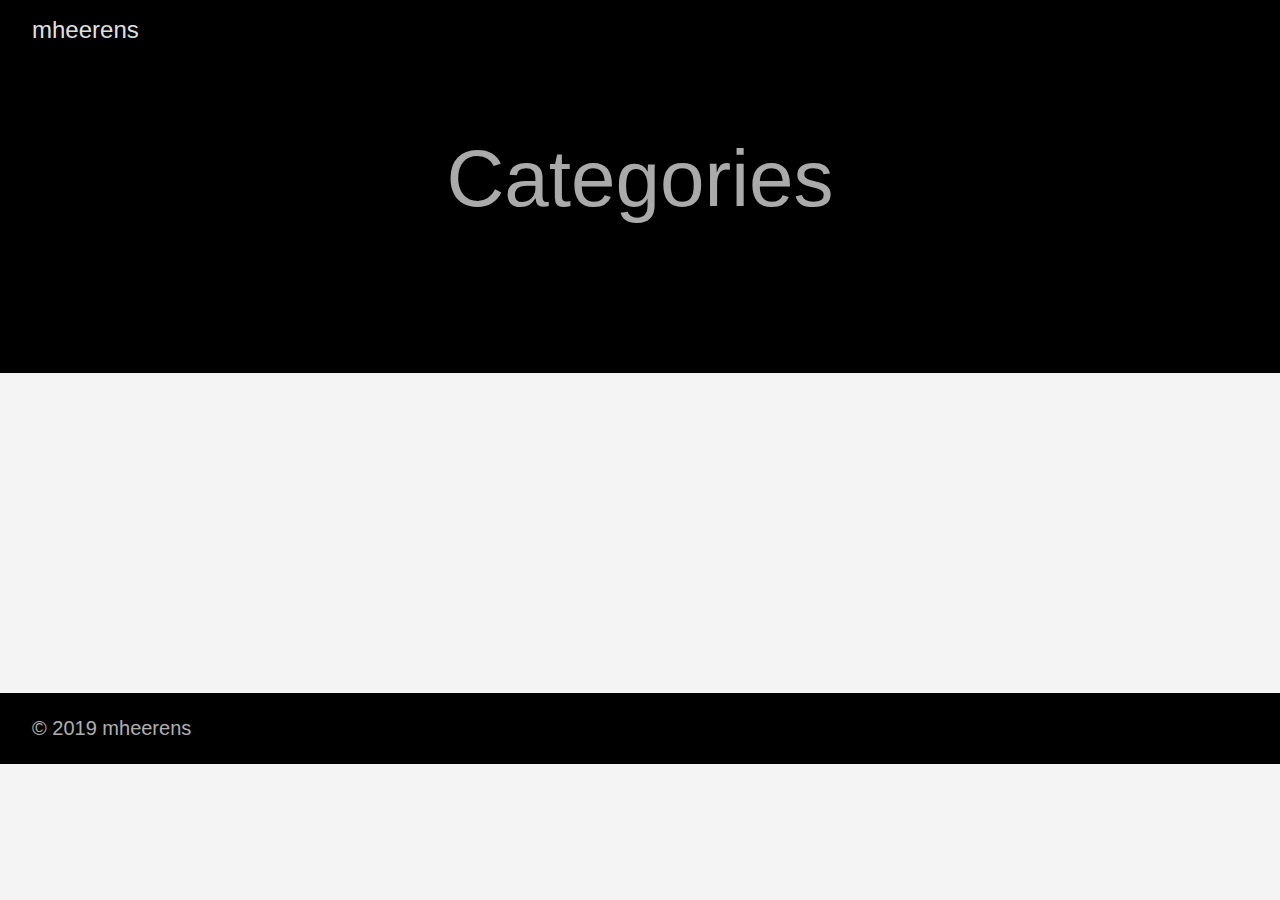
<file: categories/index.html>
<!DOCTYPE html>
<html lang="en-us">
  <head>
    <meta charset="utf-8">
    <meta http-equiv="X-UA-Compatible" content="IE=edge,chrome=1">
    
    <title>mheerens </title>
    <meta name="HandheldFriendly" content="True">
    <meta name="MobileOptimized" content="320">

    <meta name="viewport" content="width=device-width,minimum-scale=1">
    <meta name="generator" content="Hugo 0.53" />
    
    
      <META NAME="ROBOTS" CONTENT="NOINDEX, NOFOLLOW">
    

    
    
      <link href="/dist/css/app.955516233bcafa4d2a1c13cea63c7b50.css" rel="stylesheet">
    

    

    
      
    

    
      <link href="https://mheerens.github.io/categories/index.xml" rel="alternate" type="application/rss+xml" title="mheerens" />
      <link href="https://mheerens.github.io/categories/index.xml" rel="feed" type="application/rss+xml" title="mheerens" />
    

    <meta property="og:title" content="Categories" />
<meta property="og:description" content="" />
<meta property="og:type" content="website" />
<meta property="og:url" content="https://mheerens.github.io/categories/" />

<meta itemprop="name" content="Categories">
<meta itemprop="description" content="">

<meta name="twitter:card" content="summary"/>
<meta name="twitter:title" content="Categories"/>
<meta name="twitter:description" content=""/>

  </head>

  <body class="ma0 avenir bg-near-white">

    

  <header>
    <div class="pb3-m pb6-l bg-black">
      <nav class="pv3 ph3 ph4-ns" role="navigation">
  <div class="flex-l justify-between items-center center">
    <a href="https://mheerens.github.io/" class="f3 fw2 hover-white no-underline white-90 dib">
      mheerens
    </a>
    <div class="flex-l items-center">
      

      
      









    </div>
  </div>
</nav>

      <div class="tc-l pv3 ph3 ph4-ns">
        <h1 class="f2 f-subheadline-l fw2 light-silver mb0 lh-title">
          Categories
        </h1>
        
      </div>
    </div>
  </header>


    <main class="pb7" role="main">
      
    
  <article class="cf pa3 pa4-m pa4-l">
    <div class="measure-wide-l center f4 lh-copy nested-copy-line-height nested-links nested-img mid-gray">
      
    </div>
  </article>
  <div class="mw8 center">
    <section class="ph4">
      
    </section>
  </div>

    </main>
    <footer class="bg-black bottom-0 w-100 pa3" role="contentinfo">
  <div class="flex justify-between">
  <a class="f4 fw4 hover-white no-underline white-70 dn dib-ns pv2 ph3" href="https://mheerens.github.io/" >
    &copy; 2019 mheerens
  </a>
    <div>








</div>
  </div>
</footer>

    

  <script src="/dist/js/app.3fc0f988d21662902933.js"></script>


  </body>
</html>
</file>
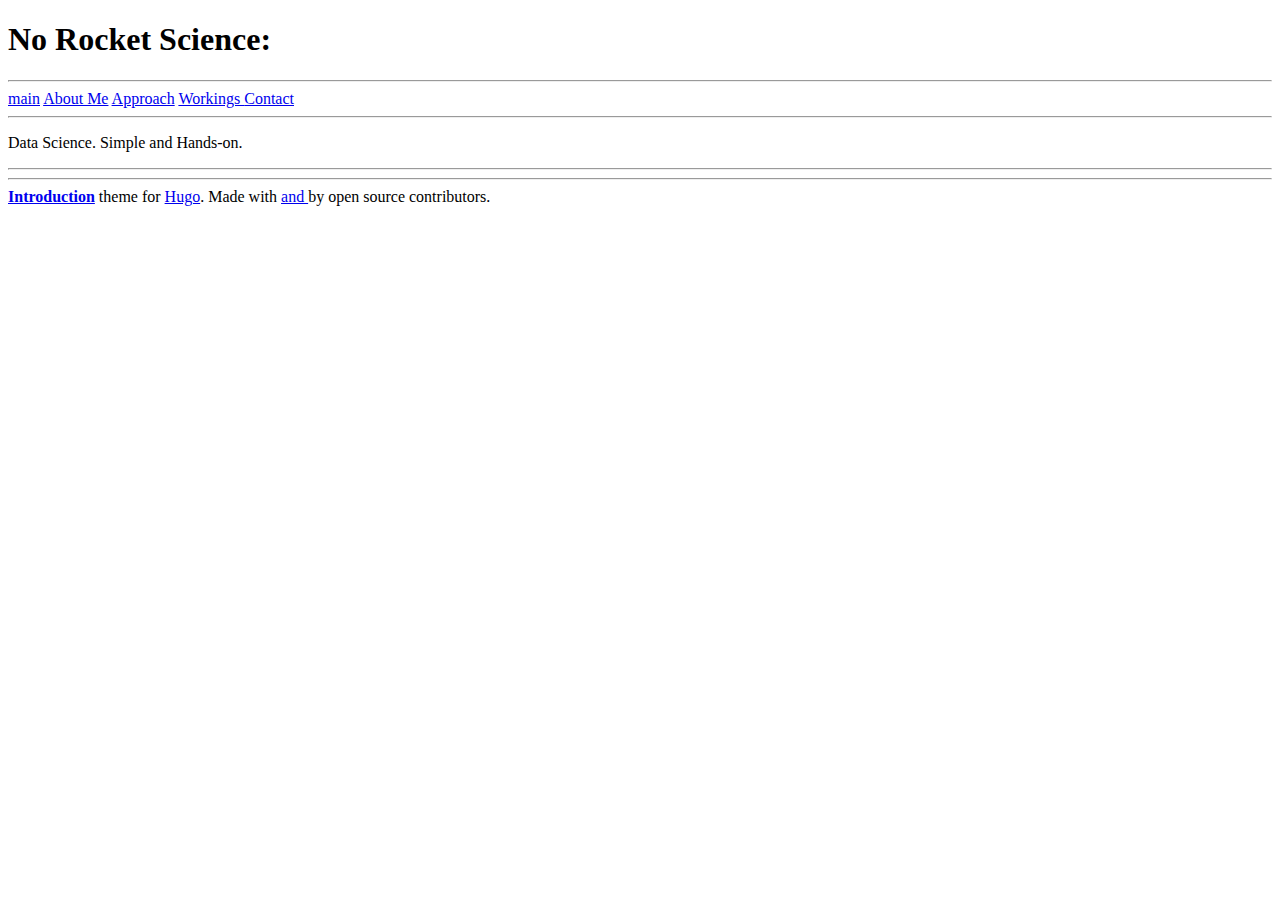
<file: home/index.html>
<!DOCTYPE html>
<html lang="en-us">
    <head>
        
        <meta charset="utf-8">
<meta http-equiv="X-UA-Compatible" content="chrome=1">
<meta name="HandheldFriendly" content="True">
<meta name="MobileOptimized" content="320">
<meta name="viewport" content="width=device-width, initial-scale=1.0">
<meta name="referrer" content="no-referrer">
<meta name="description" content="Matthias Heerens Data Science">
<title>
No Rocket Science: - M.Heerens
</title>



        <meta property="og:title" content="No Rocket Science: - M.Heerens" />
<meta property="og:type" content="website" />
<meta property="og:description" content="Matthias Heerens Data Science"/>
<meta property="og:url" content="https://mheerens.github.io/home/"/>
<meta property="og:site_name" content="M.Heerens"/>



<meta property="og:image" content="https://mheerens.github.io/home/profile.JPG"/>



        
<link rel="shortcut icon" href="/img/fav.ico">


        





<link rel="stylesheet" href="https://mheerens.github.io/css/main.min.1a82a1fc27df83a2fe44b1f2e469ddd3d872022b36d876b7b772a1e6f02e9743.css" integrity="sha256-GoKh/Cffg6L&#43;RLHy5Gnd09hyAis22Ha3t3Kh5vAul0M=" media="screen">





        
        
        
        
    </head>
    <body>
        <section id="top" class="section">
            
            <div class="container hero  fade-in one ">
                
                <h1 class="bold-title is-1">No Rocket Science:</h1>
                
            </div>
            
            <div class="section  fade-in two ">
                
<div class="container">
    <hr>
    <nav class="navbar" role="navigation" aria-label="main navigation">
        
        <a role="button" class="navbar-burger" data-target="navMenu" aria-label="menu" aria-expanded="false" >
          <span aria-hidden="true"></span>
          <span aria-hidden="true"></span>
          <span aria-hidden="true"></span>
        </a>
        <div class="navbar-menu " id="navMenu">
            
            
            
            
            <a class="navbar-item" href="/">main</a>
            

            
            
            
            <a class="navbar-item" href="/#about">About Me</a>
            
            
            
            
            
            <a class="navbar-item" href="/#approach">Approach</a>
            
            
            

            
            
            
            
            
            <a class="navbar-item" href="https://mheerens.github.io/projects/">
                
                Workings
                
            </a>
            
            
            

            
            
            
            

            
            
            <a class="navbar-item" href="/#contact">Contact</a>
            
            

            
            
            

            
            
        </div>
    </nav>
    <hr>
</div>



                
    <div class="container markdown top-pad">
        <p>Data Science. Simple and Hands-on.</p>

    </div>
    
    <div class="disqus">
        
    </div>


                
                <div class="container">
    <hr>
</div>
<div class="container has-text-centered top-pad">
    <a href="#top">
        <i class="fa fa-arrow-up"></i>
    </a>
</div>

<div class="container">
    <hr>
</div>

                <div class="section" id="footer">
    <div class="container has-text-centered">
    
        <span class="footer-text">
            <a href="https://github.com/vickylai/hugo-theme-introduction/"><strong>Introduction</strong></a> theme for <a href="http://gohugo.io/">Hugo</a>. Made with <a href="https://vickylai.com"><i class="fa fa-heart"></i> and <i class="fa fa-coffee"></i></a> by open source contributors.
        </span>
    
    </div>
</div>

                
            </div>
        </section>
        
        


<script src="https://mheerens.github.io/js/bundle.de41dbd1ea81f3d2ee40d9416447ace9ba9078ad7a3b7e8995a7890885ed83c7.js" integrity="sha256-3kHb0eqB89LuQNlBZEes6bqQeK16O36JlaeJCIXtg8c="></script>



        
        
        
        
    </body>
</html>
</file>
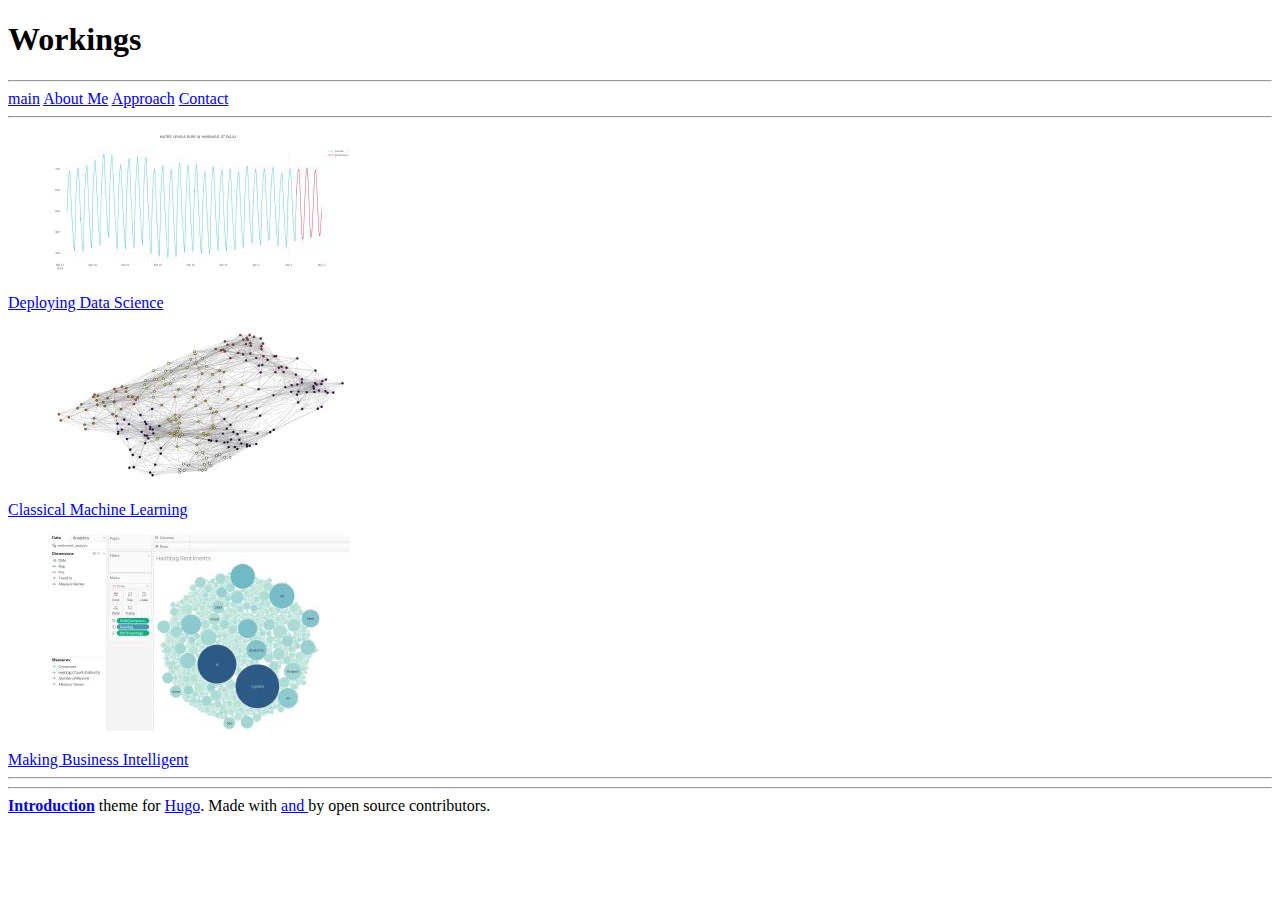
<file: projects/index.html>
<!DOCTYPE html>
<html lang="en-us">
    <head>
        
        <meta charset="utf-8">
<meta http-equiv="X-UA-Compatible" content="chrome=1">
<meta name="HandheldFriendly" content="True">
<meta name="MobileOptimized" content="320">
<meta name="viewport" content="width=device-width, initial-scale=1.0">
<meta name="referrer" content="no-referrer">
<meta name="description" content="Matthias Heerens Data Science">
<title>
Workings - M.Heerens
</title>


  <link href="https://mheerens.github.io/projects/index.xml" rel="alternate" type="application/rss+xml" title="M.Heerens" />


        <meta property="og:title" content="Workings - M.Heerens" />
<meta property="og:type" content="website" />
<meta property="og:description" content="Matthias Heerens Data Science"/>
<meta property="og:url" content="https://mheerens.github.io/projects/"/>
<meta property="og:site_name" content="M.Heerens"/>




<meta property="og:image" content="https://mheerens.github.io/home/profile.JPG"/>




        
<link rel="shortcut icon" href="/img/fav.ico">


        





<link rel="stylesheet" href="https://mheerens.github.io/css/main.min.1a82a1fc27df83a2fe44b1f2e469ddd3d872022b36d876b7b772a1e6f02e9743.css" integrity="sha256-GoKh/Cffg6L&#43;RLHy5Gnd09hyAis22Ha3t3Kh5vAul0M=" media="screen">





        
        
        
        
    </head>
    <body>
        <section id="top" class="section">
            
            <div class="container hero  fade-in one ">
                
                <h1 class="bold-title is-1">Workings</h1>
                
            </div>
            
            <div class="section  fade-in two ">
                
<div class="container">
    <hr>
    <nav class="navbar" role="navigation" aria-label="main navigation">
        
        <a role="button" class="navbar-burger" data-target="navMenu" aria-label="menu" aria-expanded="false" >
          <span aria-hidden="true"></span>
          <span aria-hidden="true"></span>
          <span aria-hidden="true"></span>
        </a>
        <div class="navbar-menu " id="navMenu">
            
            
            
            
            <a class="navbar-item" href="/">main</a>
            

            
            
            
            <a class="navbar-item" href="/#about">About Me</a>
            
            
            
            
            
            <a class="navbar-item" href="/#approach">Approach</a>
            
            
            

            
            

            
            
            
            

            
            
            <a class="navbar-item" href="/#contact">Contact</a>
            
            

            
            
            

            
            
        </div>
    </nav>
    <hr>
</div>



                
    <div class="container markdown top-pad">
        
    </div>
    <div class="container">
        <div class="section">
            <div class="columns is-multiline">
                
                
                
                
                
                <div class="column is-one-third">
                    <div class="card">
                        <div class="card-image">
                            <figure class="image is-3by2">
                                <a href="https://mheerens.github.io/projects/deployment/">
                                    
                                    
                                    
                                    <img src="https://mheerens.github.io/projects/deployment/dashboard_hu17e4c238edc4e2adf6b3accd9373830e_139275_302x0_resize_q75_box.JPG" alt ="dashboard.JPG">
                                    
                                    
                                </a>
                            </figure>
                        </div>
                        <div class="card-content has-text-centered top-pad">
                            <a href="https://mheerens.github.io/projects/deployment/">
                                Deploying Data Science
                            </a>
                        </div>
                    </div>
                </div>
                
                
                
                
                <div class="column is-one-third">
                    <div class="card">
                        <div class="card-image">
                            <figure class="image is-3by2">
                                <a href="https://mheerens.github.io/projects/machine-learning/">
                                    
                                    
                                    
                                    <img src="https://mheerens.github.io/projects/machine-learning/network_hu17e4c238edc4e2adf6b3accd9373830e_138683_302x0_resize_q75_box.JPG" alt ="network.JPG">
                                    
                                    
                                </a>
                            </figure>
                        </div>
                        <div class="card-content has-text-centered top-pad">
                            <a href="https://mheerens.github.io/projects/machine-learning/">
                                Classical Machine Learning
                            </a>
                        </div>
                    </div>
                </div>
                
                
                
                
                <div class="column is-one-third">
                    <div class="card">
                        <div class="card-image">
                            <figure class="image is-3by2">
                                <a href="https://mheerens.github.io/projects/business-intelligence/">
                                    
                                    
                                    
                                    <img src="https://mheerens.github.io/projects/business-intelligence/tableau_hu17e4c238edc4e2adf6b3accd9373830e_111925_302x0_resize_q75_box.JPG" alt ="tableau.JPG">
                                    
                                    
                                </a>
                            </figure>
                        </div>
                        <div class="card-content has-text-centered top-pad">
                            <a href="https://mheerens.github.io/projects/business-intelligence/">
                                Making Business Intelligent
                            </a>
                        </div>
                    </div>
                </div>
                
            </div>
        </div>
    </div>


                
                <div class="container">
    <hr>
</div>
<div class="container has-text-centered top-pad">
    <a href="#top">
        <i class="fa fa-arrow-up"></i>
    </a>
</div>

<div class="container">
    <hr>
</div>

                <div class="section" id="footer">
    <div class="container has-text-centered">
    
        <span class="footer-text">
            <a href="https://github.com/vickylai/hugo-theme-introduction/"><strong>Introduction</strong></a> theme for <a href="http://gohugo.io/">Hugo</a>. Made with <a href="https://vickylai.com"><i class="fa fa-heart"></i> and <i class="fa fa-coffee"></i></a> by open source contributors.
        </span>
    
    </div>
</div>

                
            </div>
        </section>
        
        


<script src="https://mheerens.github.io/js/bundle.de41dbd1ea81f3d2ee40d9416447ace9ba9078ad7a3b7e8995a7890885ed83c7.js" integrity="sha256-3kHb0eqB89LuQNlBZEes6bqQeK16O36JlaeJCIXtg8c="></script>



        
        
        
        
    </body>
</html>
</file>
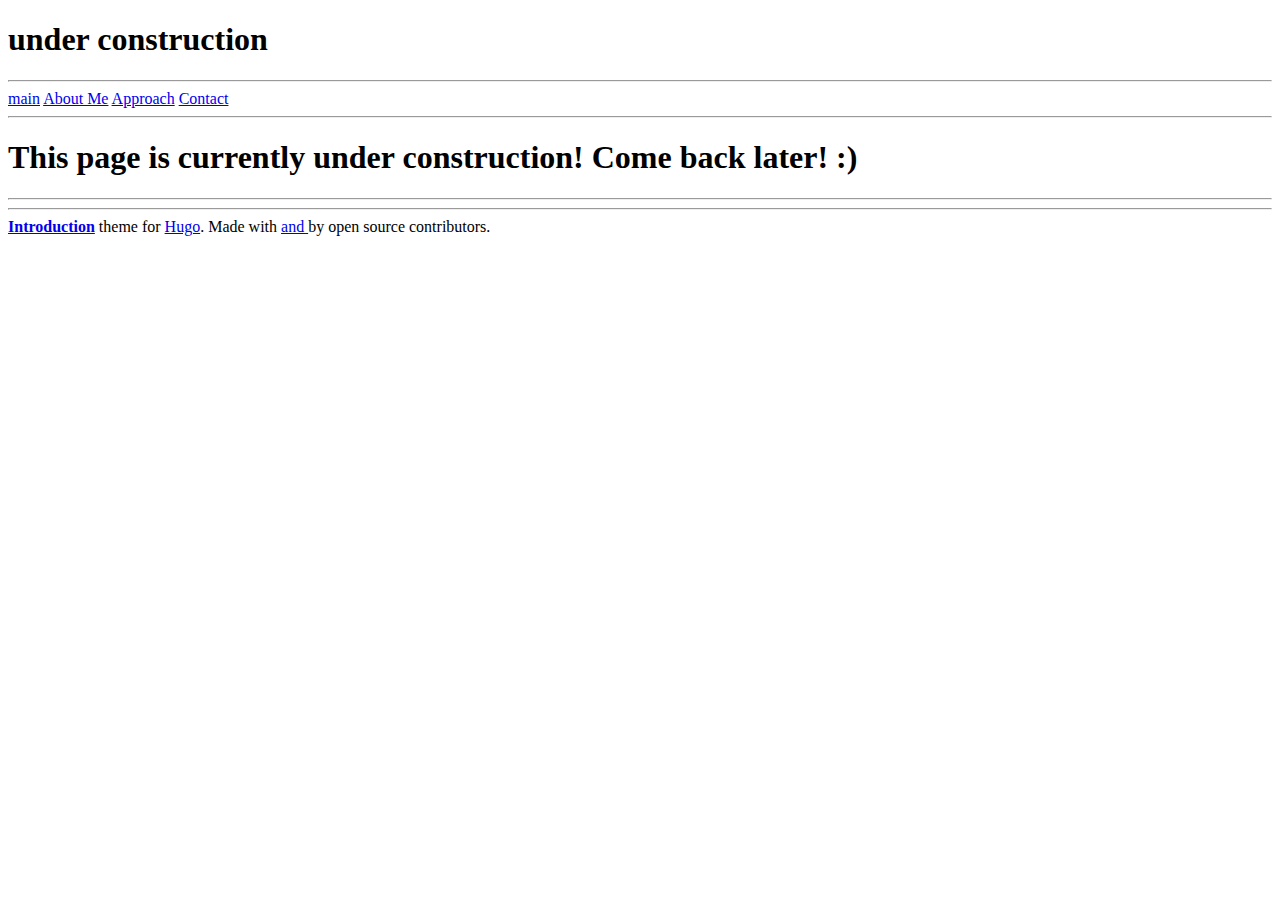
<file: posts/test1/index.html>
<!DOCTYPE html>
<html lang="en-us">
    <head>
        
        <meta charset="utf-8">
<meta http-equiv="X-UA-Compatible" content="chrome=1">
<meta name="HandheldFriendly" content="True">
<meta name="MobileOptimized" content="320">
<meta name="viewport" content="width=device-width, initial-scale=1.0">
<meta name="referrer" content="no-referrer">
<meta name="description" content="Website Description">
<title>
under construction - M.Heerens
</title>



        <meta property="og:title" content="under construction - M.Heerens" />
<meta property="og:type" content="website" />
<meta property="og:description" content="Website Description"/>
<meta property="og:url" content="https://mheerens.github.io/posts/test1/"/>
<meta property="og:site_name" content="M.Heerens"/>




<meta property="og:image" content="https://mheerens.github.io/home/profile.JPG"/>




        
<link rel="shortcut icon" href="/img/fav.ico">


        





<link rel="stylesheet" href="https://mheerens.github.io/css/main.min.1a82a1fc27df83a2fe44b1f2e469ddd3d872022b36d876b7b772a1e6f02e9743.css" integrity="sha256-GoKh/Cffg6L&#43;RLHy5Gnd09hyAis22Ha3t3Kh5vAul0M=" media="screen">





        
        
        
        
    </head>
    <body>
        <section id="top" class="section">
            
            <div class="container hero  fade-in one ">
                
                <h1 class="bold-title is-1">under construction</h1>
                
            </div>
            
            <div class="section  fade-in two ">
                
<div class="container">
    <hr>
    <nav class="navbar" role="navigation" aria-label="main navigation">
        
        <a role="button" class="navbar-burger" data-target="navMenu" aria-label="menu" aria-expanded="false" >
          <span aria-hidden="true"></span>
          <span aria-hidden="true"></span>
          <span aria-hidden="true"></span>
        </a>
        <div class="navbar-menu " id="navMenu">
            
            
            
            
            <a class="navbar-item" href="/">main</a>
            

            
            
            
            <a class="navbar-item" href="/#about">About Me</a>
            
            
            
            
            
            <a class="navbar-item" href="/#approach">Approach</a>
            
            
            

            
            
            
            

            
            
            
            

            
            
            <a class="navbar-item" href="/#contact">Contact</a>
            
            

            
            
            

            
            
        </div>
    </nav>
    <hr>
</div>



                
    <div class="container markdown top-pad">
        

<h1 id="this-page-is-currently-under-construction-come-back-later">This page is currently under construction! Come back later! :)</h1>

    </div>
    
    <div class="disqus">
        
    </div>


                
                <div class="container">
    <hr>
</div>
<div class="container has-text-centered top-pad">
    <a href="#top">
        <i class="fa fa-arrow-up"></i>
    </a>
</div>

<div class="container">
    <hr>
</div>

                <div class="section" id="footer">
    <div class="container has-text-centered">
    
        <span class="footer-text">
            <a href="https://github.com/vickylai/hugo-theme-introduction/"><strong>Introduction</strong></a> theme for <a href="http://gohugo.io/">Hugo</a>. Made with <a href="https://vickylai.com"><i class="fa fa-heart"></i> and <i class="fa fa-coffee"></i></a> by open source contributors.
        </span>
    
    </div>
</div>

                
            </div>
        </section>
        
        


<script src="https://mheerens.github.io/js/bundle.de41dbd1ea81f3d2ee40d9416447ace9ba9078ad7a3b7e8995a7890885ed83c7.js" integrity="sha256-3kHb0eqB89LuQNlBZEes6bqQeK16O36JlaeJCIXtg8c="></script>



        
        
        
        
    </body>
</html>
</file>
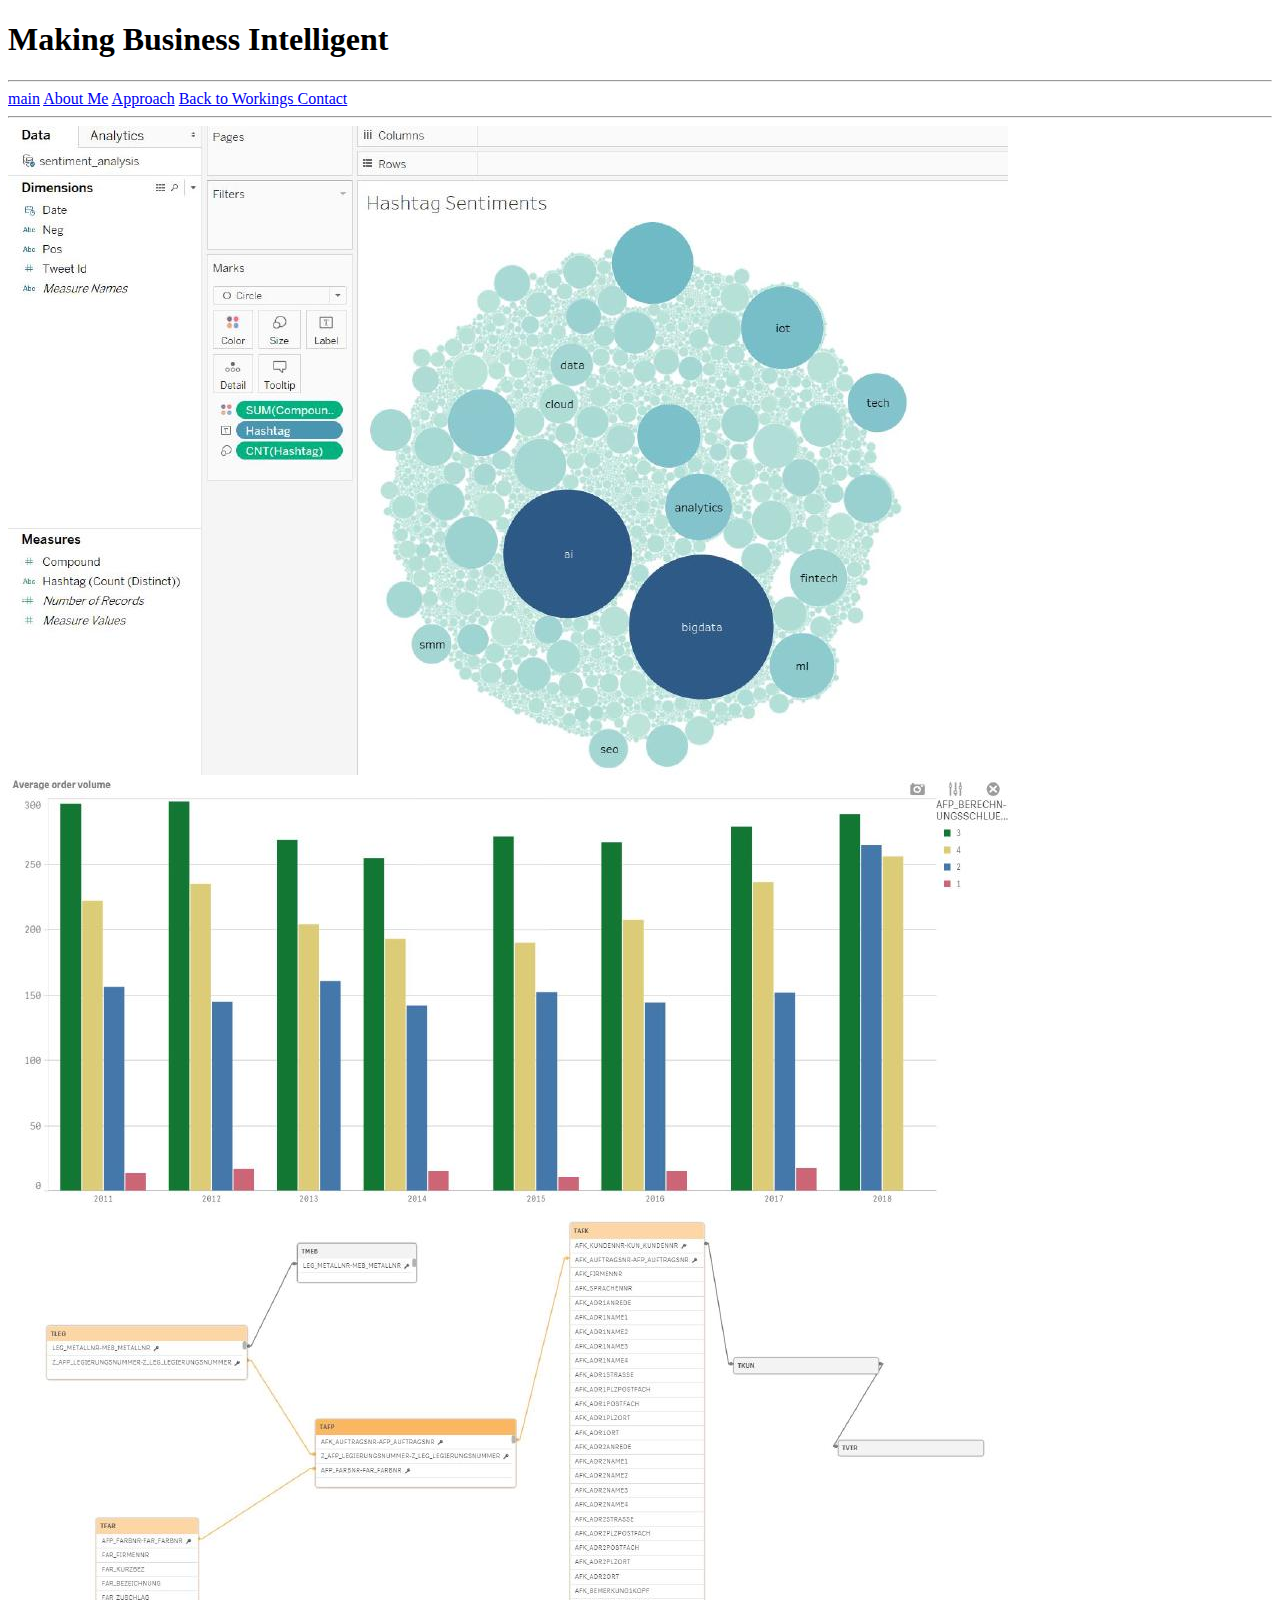
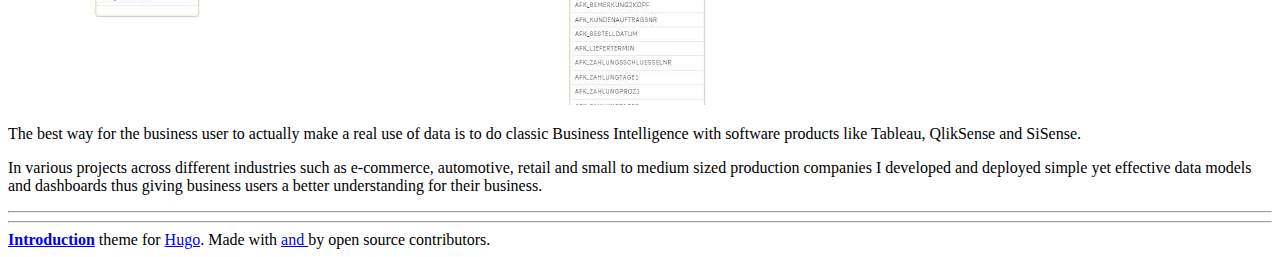
<file: projects/business-intelligence/index.html>
<!DOCTYPE html>
<html lang="en-us">
    <head>
        
        <meta charset="utf-8">
<meta http-equiv="X-UA-Compatible" content="chrome=1">
<meta name="HandheldFriendly" content="True">
<meta name="MobileOptimized" content="320">
<meta name="viewport" content="width=device-width, initial-scale=1.0">
<meta name="referrer" content="no-referrer">
<meta name="description" content="Matthias Heerens Data Science">
<title>
Making Business Intelligent - M.Heerens
</title>



        <meta property="og:title" content="Making Business Intelligent - M.Heerens" />
<meta property="og:type" content="website" />
<meta property="og:description" content="Matthias Heerens Data Science"/>
<meta property="og:url" content="https://mheerens.github.io/projects/business-intelligence/"/>
<meta property="og:site_name" content="M.Heerens"/>



<meta property="og:image" content="https://mheerens.github.io/projects/business-intelligence/tableau.JPG"/>

<meta property="og:image" content="https://mheerens.github.io/projects/business-intelligence/dash1.JPG"/>

<meta property="og:image" content="https://mheerens.github.io/projects/business-intelligence/diagram.JPG"/>



        
<link rel="shortcut icon" href="/img/fav.ico">


        





<link rel="stylesheet" href="https://mheerens.github.io/css/main.min.1a82a1fc27df83a2fe44b1f2e469ddd3d872022b36d876b7b772a1e6f02e9743.css" integrity="sha256-GoKh/Cffg6L&#43;RLHy5Gnd09hyAis22Ha3t3Kh5vAul0M=" media="screen">





        
        
        



<link rel="stylesheet" href="https://mheerens.github.io/styles/owlCarousel.min.fb3b2db7ac73c4ba8d021450bcf5556ff7385dfd0c1ee5fb4a69c75f41f2fd29.css" integrity="sha256-&#43;zstt6xzxLqNAhRQvPVVb/c4Xf0MHuX7SmnHX0Hy/Sk=" media="screen">


    </head>
    <body>
        <section id="top" class="section">
            
            <div class="container hero  fade-in one ">
                
                <h1 class="bold-title is-1">Making Business Intelligent</h1>
                
            </div>
            
            <div class="section  fade-in two ">
                
<div class="container">
    <hr>
    <nav class="navbar" role="navigation" aria-label="main navigation">
        
        <a role="button" class="navbar-burger" data-target="navMenu" aria-label="menu" aria-expanded="false" >
          <span aria-hidden="true"></span>
          <span aria-hidden="true"></span>
          <span aria-hidden="true"></span>
        </a>
        <div class="navbar-menu " id="navMenu">
            
            
            
            
            <a class="navbar-item" href="/">main</a>
            

            
            
            
            <a class="navbar-item" href="/#about">About Me</a>
            
            
            
            
            
            <a class="navbar-item" href="/#approach">Approach</a>
            
            
            

            
            
            
            
            
            <a class="navbar-item" href="https://mheerens.github.io/projects/">
                
                Back to Workings
                
            </a>
            
            
            

            
            
            
            

            
            
            <a class="navbar-item" href="/#contact">Contact</a>
            
            

            
            
            

            
            
        </div>
    </nav>
    <hr>
</div>



                
    <div class="container markdown top-pad">
        
        <div class="has-text-centered">
            
            
            <div class="owl-carousel owl-theme">
            
                
                    
                    
                    <div class="item owl-height">
                    
                        <img src="/projects/business-intelligence/tableau_hu17e4c238edc4e2adf6b3accd9373830e_111925_1000x0_resize_q75_box.JPG" class="img-responsive" alt="tableau.JPG">
                    
                    </div>
                    
                
                    
                    
                    <div class="item owl-height">
                    
                        <img src="/projects/business-intelligence/dash1_hu17e4c238edc4e2adf6b3accd9373830e_104358_1000x0_resize_q75_box.JPG" class="img-responsive" alt="dash1.JPG">
                    
                    </div>
                    
                
                    
                    
                    <div class="item owl-height">
                    
                        <img src="/projects/business-intelligence/diagram_hu17e4c238edc4e2adf6b3accd9373830e_100392_1000x0_resize_q75_box.JPG" class="img-responsive" alt="diagram.JPG">
                    
                    </div>
                    
                
            
            </div>
            
        </div>
        
        <p>The best way for the business user to actually make a real use of data is to do classic Business Intelligence with software products like Tableau, QlikSense and SiSense.</p>

<p>In various projects across different industries such as e-commerce, automotive, retail and small to medium sized production companies I developed and deployed simple yet effective data models and dashboards thus giving business users a better understanding for their business.</p>

    </div>
    
    <div class="disqus">
        
    </div>


                
                <div class="container">
    <hr>
</div>
<div class="container has-text-centered top-pad">
    <a href="#top">
        <i class="fa fa-arrow-up"></i>
    </a>
</div>

<div class="container">
    <hr>
</div>

                <div class="section" id="footer">
    <div class="container has-text-centered">
    
        <span class="footer-text">
            <a href="https://github.com/vickylai/hugo-theme-introduction/"><strong>Introduction</strong></a> theme for <a href="http://gohugo.io/">Hugo</a>. Made with <a href="https://vickylai.com"><i class="fa fa-heart"></i> and <i class="fa fa-coffee"></i></a> by open source contributors.
        </span>
    
    </div>
</div>

                
            </div>
        </section>
        
        


<script src="https://mheerens.github.io/js/bundle.de41dbd1ea81f3d2ee40d9416447ace9ba9078ad7a3b7e8995a7890885ed83c7.js" integrity="sha256-3kHb0eqB89LuQNlBZEes6bqQeK16O36JlaeJCIXtg8c="></script>



        
        
        



<script src="https://mheerens.github.io/js/bundleOwlCarousel.923d95558882cc4066f34d45d6f1597ab8f7c372f674e0c9c4637f7d06a3709d.js" integrity="sha256-kj2VVYiCzEBm801F1vFZerj3w3L2dODJxGN/fQajcJ0="></script>


    </body>
</html>
</file>
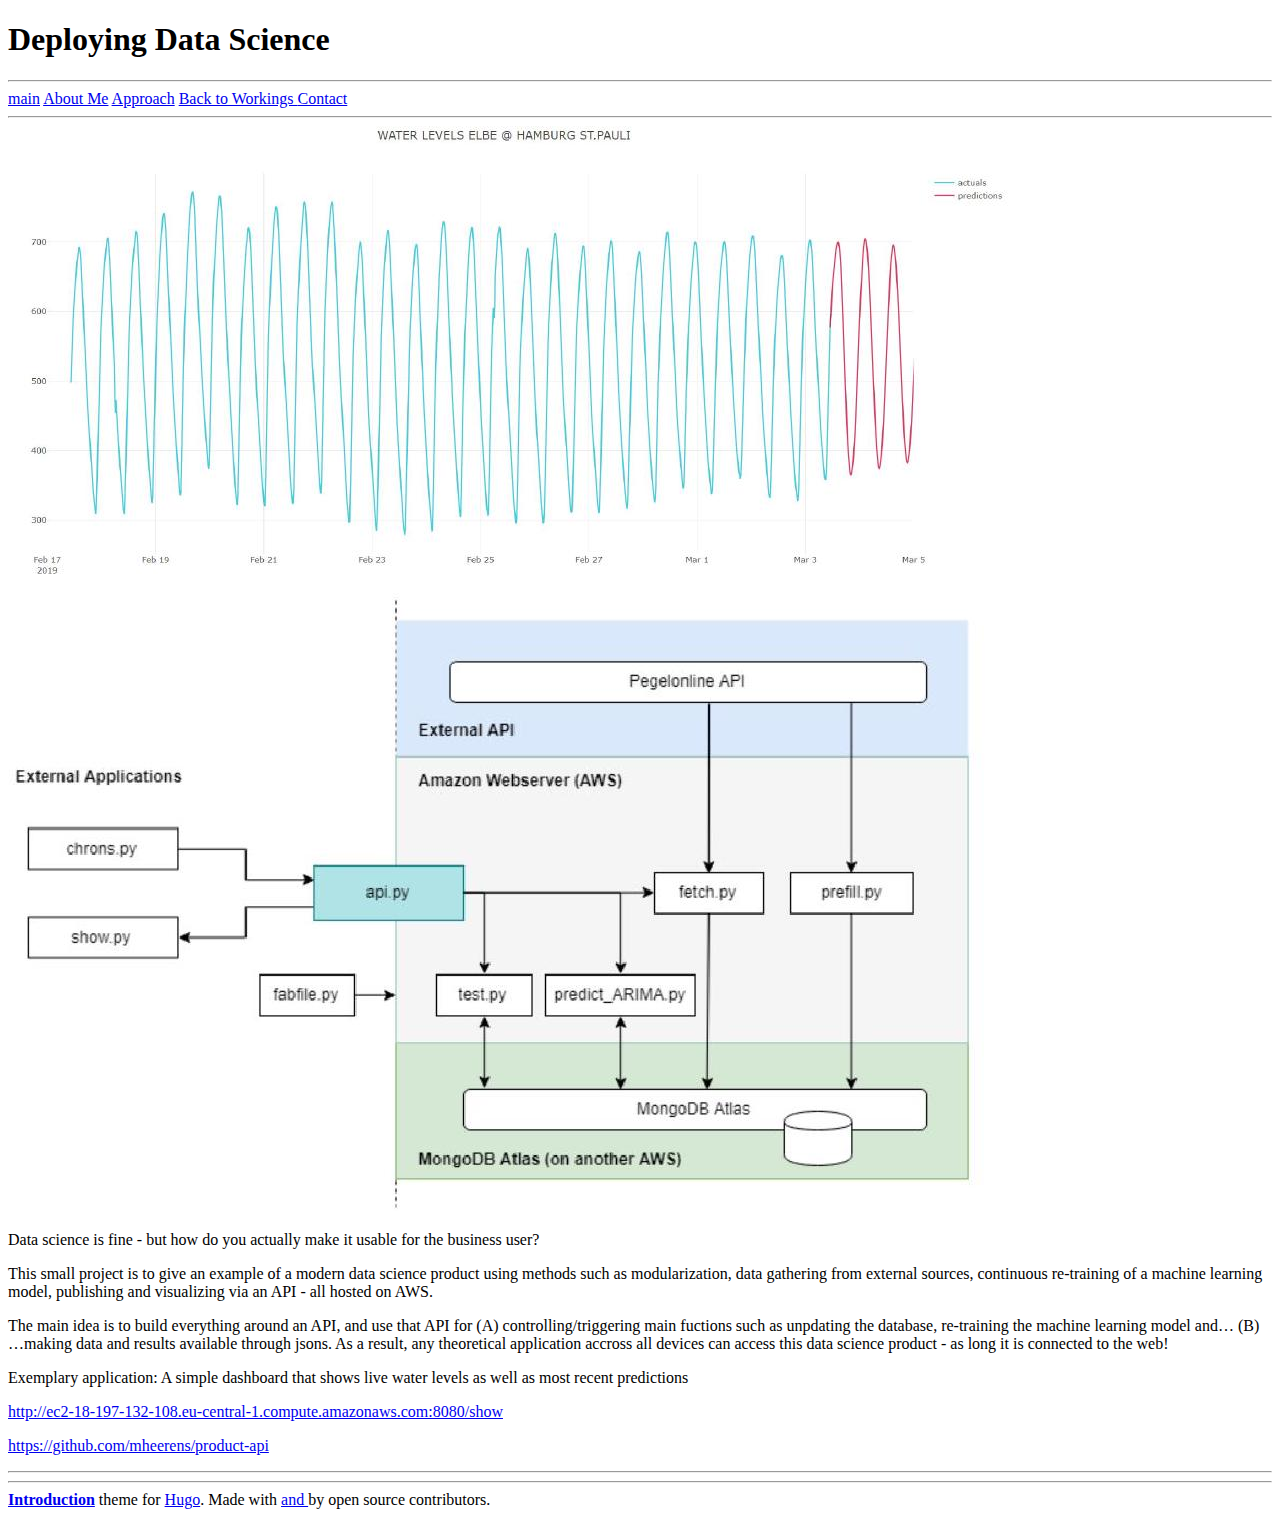
<file: projects/deployment/index.html>
<!DOCTYPE html>
<html lang="en-us">
    <head>
        
        <meta charset="utf-8">
<meta http-equiv="X-UA-Compatible" content="chrome=1">
<meta name="HandheldFriendly" content="True">
<meta name="MobileOptimized" content="320">
<meta name="viewport" content="width=device-width, initial-scale=1.0">
<meta name="referrer" content="no-referrer">
<meta name="description" content="Matthias Heerens Data Science">
<title>
Deploying Data Science - M.Heerens
</title>



        <meta property="og:title" content="Deploying Data Science - M.Heerens" />
<meta property="og:type" content="website" />
<meta property="og:description" content="Matthias Heerens Data Science"/>
<meta property="og:url" content="https://mheerens.github.io/projects/deployment/"/>
<meta property="og:site_name" content="M.Heerens"/>



<meta property="og:image" content="https://mheerens.github.io/projects/deployment/dashboard.JPG"/>

<meta property="og:image" content="https://mheerens.github.io/projects/deployment/architecture.JPG"/>



        
<link rel="shortcut icon" href="/img/fav.ico">


        





<link rel="stylesheet" href="https://mheerens.github.io/css/main.min.1a82a1fc27df83a2fe44b1f2e469ddd3d872022b36d876b7b772a1e6f02e9743.css" integrity="sha256-GoKh/Cffg6L&#43;RLHy5Gnd09hyAis22Ha3t3Kh5vAul0M=" media="screen">





        
        
        



<link rel="stylesheet" href="https://mheerens.github.io/styles/owlCarousel.min.fb3b2db7ac73c4ba8d021450bcf5556ff7385dfd0c1ee5fb4a69c75f41f2fd29.css" integrity="sha256-&#43;zstt6xzxLqNAhRQvPVVb/c4Xf0MHuX7SmnHX0Hy/Sk=" media="screen">


    </head>
    <body>
        <section id="top" class="section">
            
            <div class="container hero  fade-in one ">
                
                <h1 class="bold-title is-1">Deploying Data Science</h1>
                
            </div>
            
            <div class="section  fade-in two ">
                
<div class="container">
    <hr>
    <nav class="navbar" role="navigation" aria-label="main navigation">
        
        <a role="button" class="navbar-burger" data-target="navMenu" aria-label="menu" aria-expanded="false" >
          <span aria-hidden="true"></span>
          <span aria-hidden="true"></span>
          <span aria-hidden="true"></span>
        </a>
        <div class="navbar-menu " id="navMenu">
            
            
            
            
            <a class="navbar-item" href="/">main</a>
            

            
            
            
            <a class="navbar-item" href="/#about">About Me</a>
            
            
            
            
            
            <a class="navbar-item" href="/#approach">Approach</a>
            
            
            

            
            
            
            
            
            <a class="navbar-item" href="https://mheerens.github.io/projects/">
                
                Back to Workings
                
            </a>
            
            
            

            
            
            
            

            
            
            <a class="navbar-item" href="/#contact">Contact</a>
            
            

            
            
            

            
            
        </div>
    </nav>
    <hr>
</div>



                
    <div class="container markdown top-pad">
        
        <div class="has-text-centered">
            
            
            <div class="owl-carousel owl-theme">
            
                
                    
                    
                    <div class="item owl-height">
                    
                        <img src="/projects/deployment/dashboard_hu17e4c238edc4e2adf6b3accd9373830e_139275_1000x0_resize_q75_box.JPG" class="img-responsive" alt="dashboard.JPG">
                    
                    </div>
                    
                
                    
                    
                    <div class="item owl-height">
                    
                        <img src="/projects/deployment/architecture_hu17e4c238edc4e2adf6b3accd9373830e_45986_1000x0_resize_q75_box.JPG" class="img-responsive" alt="architecture.JPG">
                    
                    </div>
                    
                
            
            </div>
            
        </div>
        
        <p>Data science is fine - but how do you actually make it usable for the business user?</p>

<p>This small project is to give an example of a modern data science product using methods such as modularization, data gathering from external sources, continuous re-training of a machine learning model, publishing and visualizing via an API - all hosted on AWS.</p>

<p>The main idea is to build everything around an API, and use that API for
(A) controlling/triggering main fuctions such as unpdating the database, re-training the machine learning model and&hellip;
(B) &hellip;making data and results available through jsons.
As a result, any theoretical application accross all devices can access this data science product - as long it is connected to the web!</p>

<p>Exemplary application:
A simple dashboard that shows live water levels as well as most recent predictions</p>

<p><a href="http://ec2-18-197-132-108.eu-central-1.compute.amazonaws.com:8080/show">http://ec2-18-197-132-108.eu-central-1.compute.amazonaws.com:8080/show</a></p>

<p><a href="https://github.com/mheerens/product-api">https://github.com/mheerens/product-api</a></p>

    </div>
    
    <div class="disqus">
        
    </div>


                
                <div class="container">
    <hr>
</div>
<div class="container has-text-centered top-pad">
    <a href="#top">
        <i class="fa fa-arrow-up"></i>
    </a>
</div>

<div class="container">
    <hr>
</div>

                <div class="section" id="footer">
    <div class="container has-text-centered">
    
        <span class="footer-text">
            <a href="https://github.com/vickylai/hugo-theme-introduction/"><strong>Introduction</strong></a> theme for <a href="http://gohugo.io/">Hugo</a>. Made with <a href="https://vickylai.com"><i class="fa fa-heart"></i> and <i class="fa fa-coffee"></i></a> by open source contributors.
        </span>
    
    </div>
</div>

                
            </div>
        </section>
        
        


<script src="https://mheerens.github.io/js/bundle.de41dbd1ea81f3d2ee40d9416447ace9ba9078ad7a3b7e8995a7890885ed83c7.js" integrity="sha256-3kHb0eqB89LuQNlBZEes6bqQeK16O36JlaeJCIXtg8c="></script>



        
        
        



<script src="https://mheerens.github.io/js/bundleOwlCarousel.923d95558882cc4066f34d45d6f1597ab8f7c372f674e0c9c4637f7d06a3709d.js" integrity="sha256-kj2VVYiCzEBm801F1vFZerj3w3L2dODJxGN/fQajcJ0="></script>


    </body>
</html>
</file>
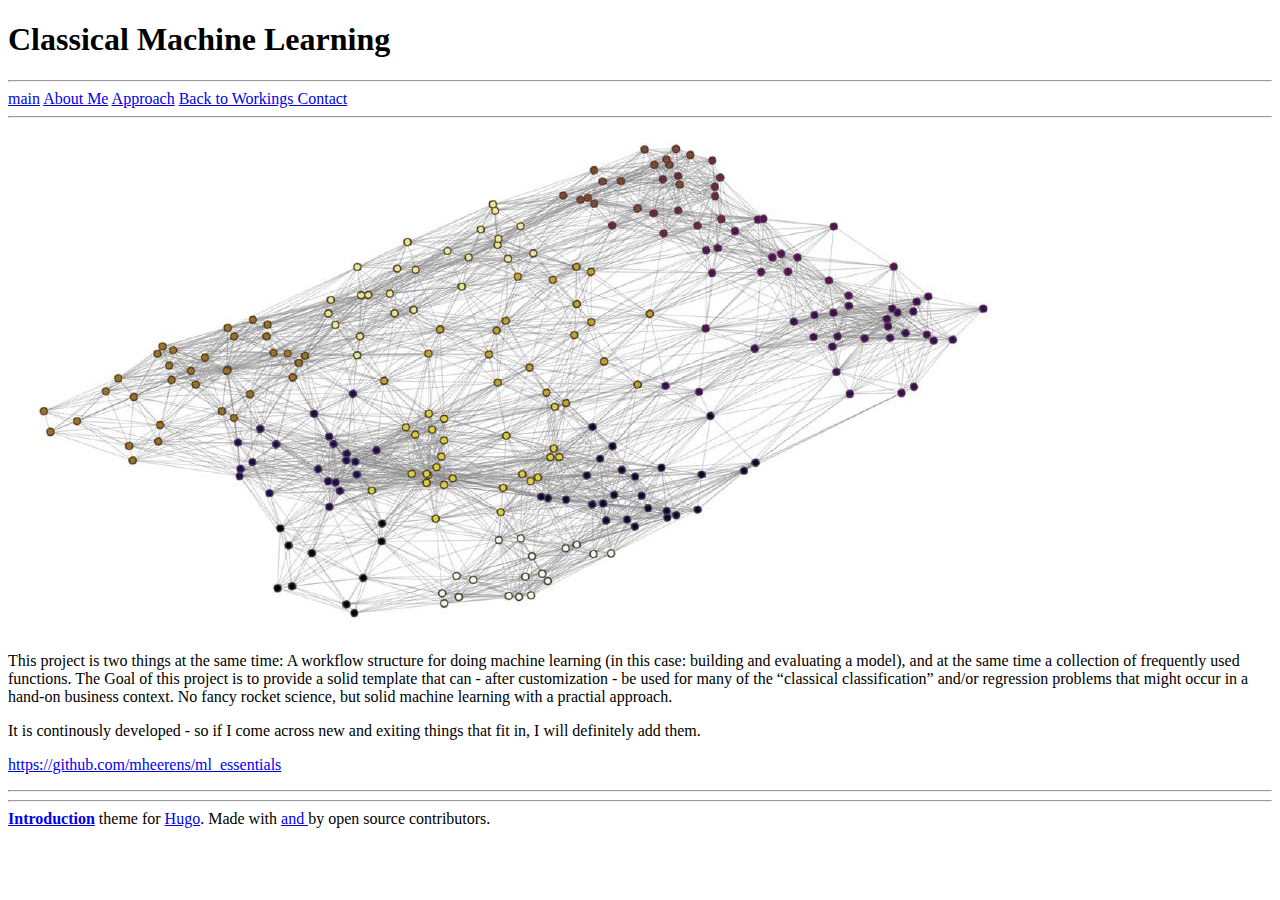
<file: projects/machine-learning/index.html>
<!DOCTYPE html>
<html lang="en-us">
    <head>
        
        <meta charset="utf-8">
<meta http-equiv="X-UA-Compatible" content="chrome=1">
<meta name="HandheldFriendly" content="True">
<meta name="MobileOptimized" content="320">
<meta name="viewport" content="width=device-width, initial-scale=1.0">
<meta name="referrer" content="no-referrer">
<meta name="description" content="Matthias Heerens Data Science">
<title>
Classical Machine Learning - M.Heerens
</title>



        <meta property="og:title" content="Classical Machine Learning - M.Heerens" />
<meta property="og:type" content="website" />
<meta property="og:description" content="Matthias Heerens Data Science"/>
<meta property="og:url" content="https://mheerens.github.io/projects/machine-learning/"/>
<meta property="og:site_name" content="M.Heerens"/>



<meta property="og:image" content="https://mheerens.github.io/projects/machine-learning/network.JPG"/>



        
<link rel="shortcut icon" href="/img/fav.ico">


        





<link rel="stylesheet" href="https://mheerens.github.io/css/main.min.1a82a1fc27df83a2fe44b1f2e469ddd3d872022b36d876b7b772a1e6f02e9743.css" integrity="sha256-GoKh/Cffg6L&#43;RLHy5Gnd09hyAis22Ha3t3Kh5vAul0M=" media="screen">





        
        
        



<link rel="stylesheet" href="https://mheerens.github.io/styles/owlCarousel.min.fb3b2db7ac73c4ba8d021450bcf5556ff7385dfd0c1ee5fb4a69c75f41f2fd29.css" integrity="sha256-&#43;zstt6xzxLqNAhRQvPVVb/c4Xf0MHuX7SmnHX0Hy/Sk=" media="screen">


    </head>
    <body>
        <section id="top" class="section">
            
            <div class="container hero  fade-in one ">
                
                <h1 class="bold-title is-1">Classical Machine Learning</h1>
                
            </div>
            
            <div class="section  fade-in two ">
                
<div class="container">
    <hr>
    <nav class="navbar" role="navigation" aria-label="main navigation">
        
        <a role="button" class="navbar-burger" data-target="navMenu" aria-label="menu" aria-expanded="false" >
          <span aria-hidden="true"></span>
          <span aria-hidden="true"></span>
          <span aria-hidden="true"></span>
        </a>
        <div class="navbar-menu " id="navMenu">
            
            
            
            
            <a class="navbar-item" href="/">main</a>
            

            
            
            
            <a class="navbar-item" href="/#about">About Me</a>
            
            
            
            
            
            <a class="navbar-item" href="/#approach">Approach</a>
            
            
            

            
            
            
            
            
            <a class="navbar-item" href="https://mheerens.github.io/projects/">
                
                Back to Workings
                
            </a>
            
            
            

            
            
            
            

            
            
            <a class="navbar-item" href="/#contact">Contact</a>
            
            

            
            
            

            
            
        </div>
    </nav>
    <hr>
</div>



                
    <div class="container markdown top-pad">
        
        <div class="has-text-centered">
            
            
                
                    
                    
                        <img src="/projects/machine-learning/network_hu17e4c238edc4e2adf6b3accd9373830e_138683_1000x0_resize_q75_box.JPG" class="img-responsive" alt="network.JPG">
                    
                
            
        </div>
        
        <p>This project is two things at the same time: A workflow structure for doing machine learning (in this case: building and evaluating a model), and at the same time a collection of frequently used functions. The Goal of this project is to provide a solid template that can - after customization - be used for many of the &ldquo;classical classification&rdquo; and/or regression problems that might occur in a hand-on business context. No fancy rocket science, but solid machine learning with a practial approach.</p>

<p>It is continously developed - so if I come across new and exiting things that fit in, I will definitely add them.</p>

<p><a href="https://github.com/mheerens/ml_essentials">https://github.com/mheerens/ml_essentials</a></p>

    </div>
    
    <div class="disqus">
        
    </div>


                
                <div class="container">
    <hr>
</div>
<div class="container has-text-centered top-pad">
    <a href="#top">
        <i class="fa fa-arrow-up"></i>
    </a>
</div>

<div class="container">
    <hr>
</div>

                <div class="section" id="footer">
    <div class="container has-text-centered">
    
        <span class="footer-text">
            <a href="https://github.com/vickylai/hugo-theme-introduction/"><strong>Introduction</strong></a> theme for <a href="http://gohugo.io/">Hugo</a>. Made with <a href="https://vickylai.com"><i class="fa fa-heart"></i> and <i class="fa fa-coffee"></i></a> by open source contributors.
        </span>
    
    </div>
</div>

                
            </div>
        </section>
        
        


<script src="https://mheerens.github.io/js/bundle.de41dbd1ea81f3d2ee40d9416447ace9ba9078ad7a3b7e8995a7890885ed83c7.js" integrity="sha256-3kHb0eqB89LuQNlBZEes6bqQeK16O36JlaeJCIXtg8c="></script>



        
        
        



<script src="https://mheerens.github.io/js/bundleOwlCarousel.923d95558882cc4066f34d45d6f1597ab8f7c372f674e0c9c4637f7d06a3709d.js" integrity="sha256-kj2VVYiCzEBm801F1vFZerj3w3L2dODJxGN/fQajcJ0="></script>


    </body>
</html>
</file>
